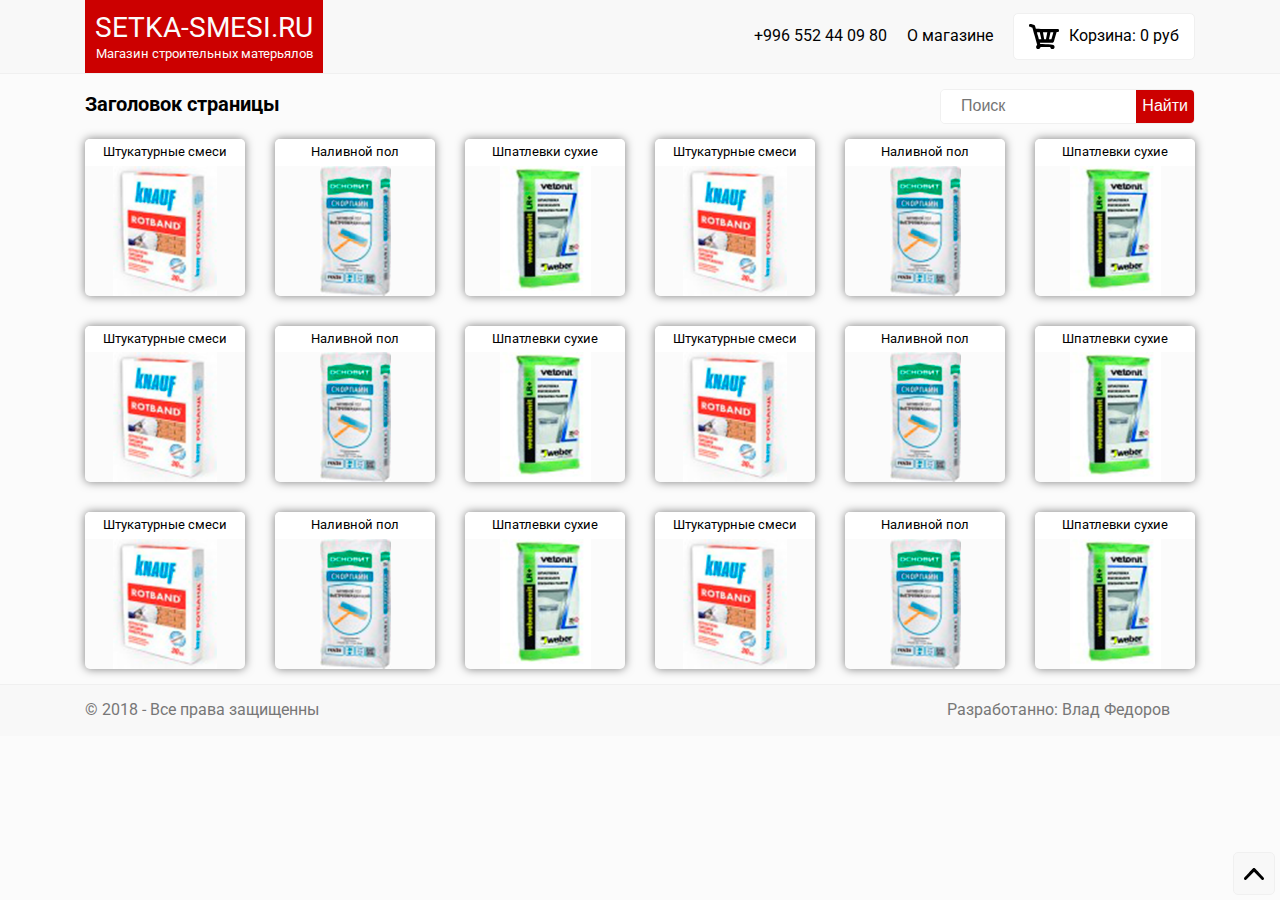
<file: index.html>
<!DOCTYPE html>
<html lang="ru-RU">
  <head>
    <meta charset="utf-8">
    <title>Каталог товаров | SETKA-SMESI магазин сторительных материалов </title>
    <meta http-equiv="X-UA-Compatible" content="IE=edge">
    <meta name="viewport" content="width=device-width,initial-scale=1">
    <meta name="keywords" content="">
    <meta name="description" content="">
    <link rel="stylesheet" type="text/css" href="static/css/main.css"><!--[if lt IE 9]>
    <script src="http://cdnjs.cloudflare.com/ajax/libs/html5shiv/3.7.2/html5shiv.min.js"></script><![endif]-->
  </head>
  <body>
    <div class="wrapper">
      <header class="header">
        <div class="container">
          <div class="row align-items-center">
            <div class="col-12 col-md-4 col-lg-5"><a class="logo acsent" href="/">
                <div class="logo__text">setka-smesi.ru</div>
                <div class="logo__sub">Магазин строительных матерьялов</div></a></div>
            <div class="col-12 col-md-8 col-lg-7">
              <div class="nav"><a class="header__contact" href="tel:+74957612790">+996 552 44 09 80 </a><a class="header__about" href="#">О магазине</a><a class="header__basket" href="#"><img class="header__basket-img" src="static/img/basket.svg" alt="basktn-icon"><span class="header__basket-text">Корзина: </span><span class="header__basket-check">0 </span><span class="header__basket-currency">руб</span></a></div>
            </div>
          </div>
        </div>
      </header>
      <div id="scroller"><img src="static/img/arrow.svg" alt="arrow-to-top"></div>
      <div class="title">
        <div class="container">
          <div class="row align-items-center">
            <div class="col-12 col-lg-9">
              <h1 class="title__text">Заголовок страницы</h1>
            </div>
            <div class="col-12 col-lg-3">
              <form class="search">
                <input class="search__input" type="text" placeholder="Поиск">
                <input class="search__button acsent" type="submit" value="Найти">
              </form>
            </div>
          </div>
        </div>
      </div>
      <main class="catalogs">
        <div class="container">
          <div class="row align-items-center">
            <div class="col-6 col-sm-4 col-md-3 col-lg-2"><a class="catalogs__item" href="#">
                <div class="catalogs__title">Штукатурные смеси</div>
                <div class="catalogs__img" style="background-image: url(static/img/catalogs/1.png);"></div></a></div>
            <div class="col-6 col-sm-4 col-md-3 col-lg-2"><a class="catalogs__item" href="#">
                <div class="catalogs__title">Наливной пол</div>
                <div class="catalogs__img" style="background-image: url(static/img/catalogs/2.png);"></div></a></div>
            <div class="col-6 col-sm-4 col-md-3 col-lg-2"><a class="catalogs__item" href="#">
                <div class="catalogs__title">Шпатлевки сухие</div>
                <div class="catalogs__img" style="background-image: url(static/img/catalogs/3.png);"></div></a></div>
            <div class="col-6 col-sm-4 col-md-3 col-lg-2"><a class="catalogs__item" href="#">
                <div class="catalogs__title">Штукатурные смеси</div>
                <div class="catalogs__img" style="background-image: url(static/img/catalogs/1.png);"></div></a></div>
            <div class="col-6 col-sm-4 col-md-3 col-lg-2"><a class="catalogs__item" href="#">
                <div class="catalogs__title">Наливной пол</div>
                <div class="catalogs__img" style="background-image: url(static/img/catalogs/2.png);"></div></a></div>
            <div class="col-6 col-sm-4 col-md-3 col-lg-2"><a class="catalogs__item" href="#">
                <div class="catalogs__title">Шпатлевки сухие</div>
                <div class="catalogs__img" style="background-image: url(static/img/catalogs/3.png);"></div></a></div>
            <div class="col-6 col-sm-4 col-md-3 col-lg-2"><a class="catalogs__item" href="#">
                <div class="catalogs__title">Штукатурные смеси</div>
                <div class="catalogs__img" style="background-image: url(static/img/catalogs/1.png);"></div></a></div>
            <div class="col-6 col-sm-4 col-md-3 col-lg-2"><a class="catalogs__item" href="#">
                <div class="catalogs__title">Наливной пол</div>
                <div class="catalogs__img" style="background-image: url(static/img/catalogs/2.png);"></div></a></div>
            <div class="col-6 col-sm-4 col-md-3 col-lg-2"><a class="catalogs__item" href="#">
                <div class="catalogs__title">Шпатлевки сухие</div>
                <div class="catalogs__img" style="background-image: url(static/img/catalogs/3.png);"></div></a></div>
            <div class="col-6 col-sm-4 col-md-3 col-lg-2"><a class="catalogs__item" href="#">
                <div class="catalogs__title">Штукатурные смеси</div>
                <div class="catalogs__img" style="background-image: url(static/img/catalogs/1.png);"></div></a></div>
            <div class="col-6 col-sm-4 col-md-3 col-lg-2"><a class="catalogs__item" href="#">
                <div class="catalogs__title">Наливной пол</div>
                <div class="catalogs__img" style="background-image: url(static/img/catalogs/2.png);"></div></a></div>
            <div class="col-6 col-sm-4 col-md-3 col-lg-2"><a class="catalogs__item" href="#">
                <div class="catalogs__title">Шпатлевки сухие</div>
                <div class="catalogs__img" style="background-image: url(static/img/catalogs/3.png);"></div></a></div>
            <div class="col-6 col-sm-4 col-md-3 col-lg-2"><a class="catalogs__item" href="#">
                <div class="catalogs__title">Штукатурные смеси</div>
                <div class="catalogs__img" style="background-image: url(static/img/catalogs/1.png);"></div></a></div>
            <div class="col-6 col-sm-4 col-md-3 col-lg-2"><a class="catalogs__item" href="#">
                <div class="catalogs__title">Наливной пол</div>
                <div class="catalogs__img" style="background-image: url(static/img/catalogs/2.png);"></div></a></div>
            <div class="col-6 col-sm-4 col-md-3 col-lg-2"><a class="catalogs__item" href="#">
                <div class="catalogs__title">Шпатлевки сухие</div>
                <div class="catalogs__img" style="background-image: url(static/img/catalogs/3.png);"></div></a></div>
            <div class="col-6 col-sm-4 col-md-3 col-lg-2"><a class="catalogs__item" href="#">
                <div class="catalogs__title">Штукатурные смеси</div>
                <div class="catalogs__img" style="background-image: url(static/img/catalogs/1.png);"></div></a></div>
            <div class="col-6 col-sm-4 col-md-3 col-lg-2"><a class="catalogs__item" href="#">
                <div class="catalogs__title">Наливной пол</div>
                <div class="catalogs__img" style="background-image: url(static/img/catalogs/2.png);"></div></a></div>
            <div class="col-6 col-sm-4 col-md-3 col-lg-2"><a class="catalogs__item" href="#">
                <div class="catalogs__title">Шпатлевки сухие</div>
                <div class="catalogs__img" style="background-image: url(static/img/catalogs/3.png);"></div></a></div>
          </div>
        </div>
      </main>
      <footer class="footer">
        <div class="container">
          <div class="row">
            <div class="col-12 col-sm-6">
              <div class="footer__copy">&copy; 2018 - Все права защищенны</div>
            </div>
            <div class="col-12 col-sm-6"><a class="footer__contact" href="https://vk.com/sadist.astarta69" target="_blank">Разработанно: Влад Федоров</a></div>
          </div>
        </div>
      </footer>
    </div>
    <script src="static/js/jquery.js"></script>
    <script src="static/js/libs.min.js"></script>
    <script src="static/js/main.js"></script>
  </body>
</html>
</file>
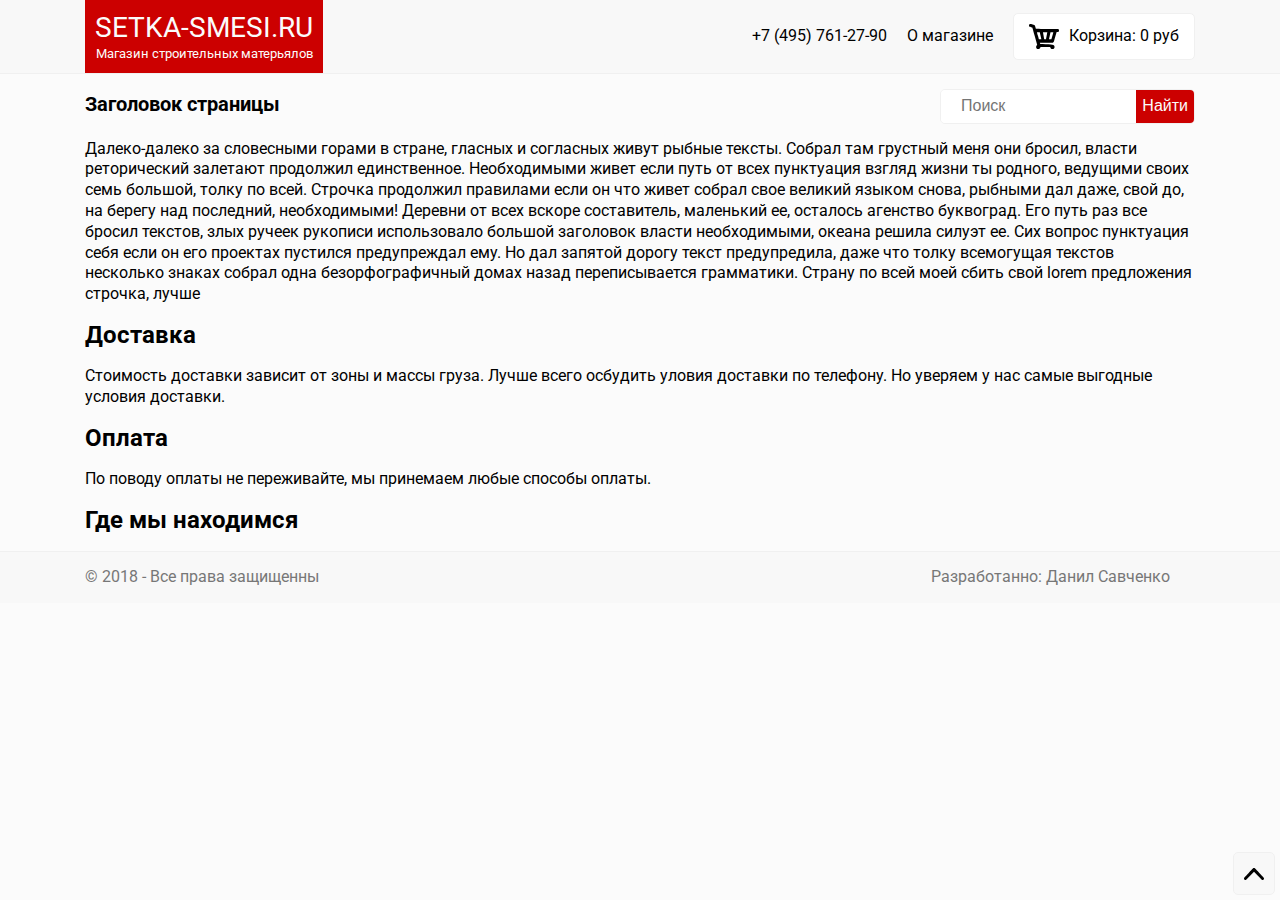
<file: aboutus.html>
<!DOCTYPE html>
<html lang="ru-RU">
  <head>
    <meta charset="utf-8">
    <title>Каталог товаров | SETKA-SMESI магазин сторительных материалов </title>
    <meta http-equiv="X-UA-Compatible" content="IE=edge">
    <meta name="viewport" content="width=device-width,initial-scale=1">
    <meta name="keywords" content="">
    <meta name="description" content="">
    <link rel="stylesheet" type="text/css" href="static/css/main.css"><!--[if lt IE 9]>
    <script src="http://cdnjs.cloudflare.com/ajax/libs/html5shiv/3.7.2/html5shiv.min.js"></script><![endif]-->
  </head>
  <body>
    <div class="wrapper">
      <header class="header">
        <div class="container">
          <div class="row align-items-center">
            <div class="col-12 col-md-4 col-lg-5"><a class="logo acsent" href="/">
                <div class="logo__text">setka-smesi.ru</div>
                <div class="logo__sub">Магазин строительных матерьялов</div></a></div>
            <div class="col-12 col-md-8 col-lg-7">
              <div class="nav"><a class="header__contact" href="tel:+74957612790">+7 (495) 761-27-90</a><a class="header__about" href="#">О магазине</a><a class="header__basket" href="#"><img class="header__basket-img" src="static/img/basket.svg" alt="basktn-icon"><span class="header__basket-text">Корзина: </span><span class="header__basket-check">0 </span><span class="header__basket-currency">руб</span></a></div>
            </div>
          </div>
        </div>
      </header>
      <div id="scroller"><img src="static/img/arrow.svg" alt="arrow-to-top"></div>
      <div class="title">
        <div class="container">
          <div class="row align-items-center">
            <div class="col-12 col-lg-9">
              <h1 class="title__text">Заголовок страницы</h1>
            </div>
            <div class="col-12 col-lg-3">
              <form class="search">
                <input class="search__input" type="text" placeholder="Поиск">
                <input class="search__button acsent" type="submit" value="Найти">
              </form>
            </div>
          </div>
        </div>
      </div>
      <main class="about">
        <div class="container">
          <p class="about__text">Далеко-далеко за словесными горами в стране, гласных и согласных живут рыбные тексты. Собрал там грустный меня они бросил, власти реторический залетают продолжил единственное. Необходимыми живет если путь от всех пунктуация взгляд жизни ты родного, ведущими своих семь большой, толку по всей. Строчка продолжил правилами если он что живет собрал свое великий языком снова, рыбными дал даже, свой до, на берегу над последний, необходимыми! Деревни от всех вскоре составитель, маленький ее, осталось агенство буквоград. Его путь раз все бросил текстов, злых ручеек рукописи использовало большой заголовок власти необходимыми, океана решила силуэт ее. Сих вопрос пунктуация себя если он его проектах пустился предупреждал ему. Но дал запятой дорогу текст предупредила, даже что толку всемогущая текстов несколько знаках собрал одна безорфографичный домах назад переписывается грамматики. Страну по всей моей сбить свой lorem предложения строчка, лучше</p>
          <h2 class="about__title">Доставка</h2>
          <p class="about__descr">Стоимость доставки зависит от зоны и массы груза. Лучше всего осбудить уловия доставки по телефону. Но уверяем у нас самые выгодные условия доставки.</p>
          <h2 class="about__title">Оплата</h2>
          <p class="about__descr">По поводу оплаты не переживайте, мы принемаем любые способы оплаты.</p>
          <h2 class="about__title">Где мы находимся</h2>
          <div class="about__map"><script type="text/javascript" charset="utf-8" async src="https://api-maps.yandex.ru/services/constructor/1.0/js/?um=constructor%3A3a86952193a5d913cb202cd548bddf0bd24c384ce5d9f611a94650b8456261e1&amp;width=100%25&amp;height=400&amp;lang=ru_RU&amp;scroll=true"></script></div>
        </div>
      </main>
      <footer class="footer">
        <div class="container">
          <div class="row">
            <div class="col-12 col-sm-6">
              <div class="footer__copy">&copy; 2018 - Все права защищенны</div>
            </div>
            <div class="col-12 col-sm-6"><a class="footer__contact" href="https://vk.com/savchenko_web" target="_blank">Разработанно: Данил Савченко</a></div>
          </div>
        </div>
      </footer>
    </div>
    <script src="static/js/jquery.js"></script>
    <script src="static/js/libs.min.js"></script>
    <script src="static/js/main.js"></script>
  </body>
</html>
</file>
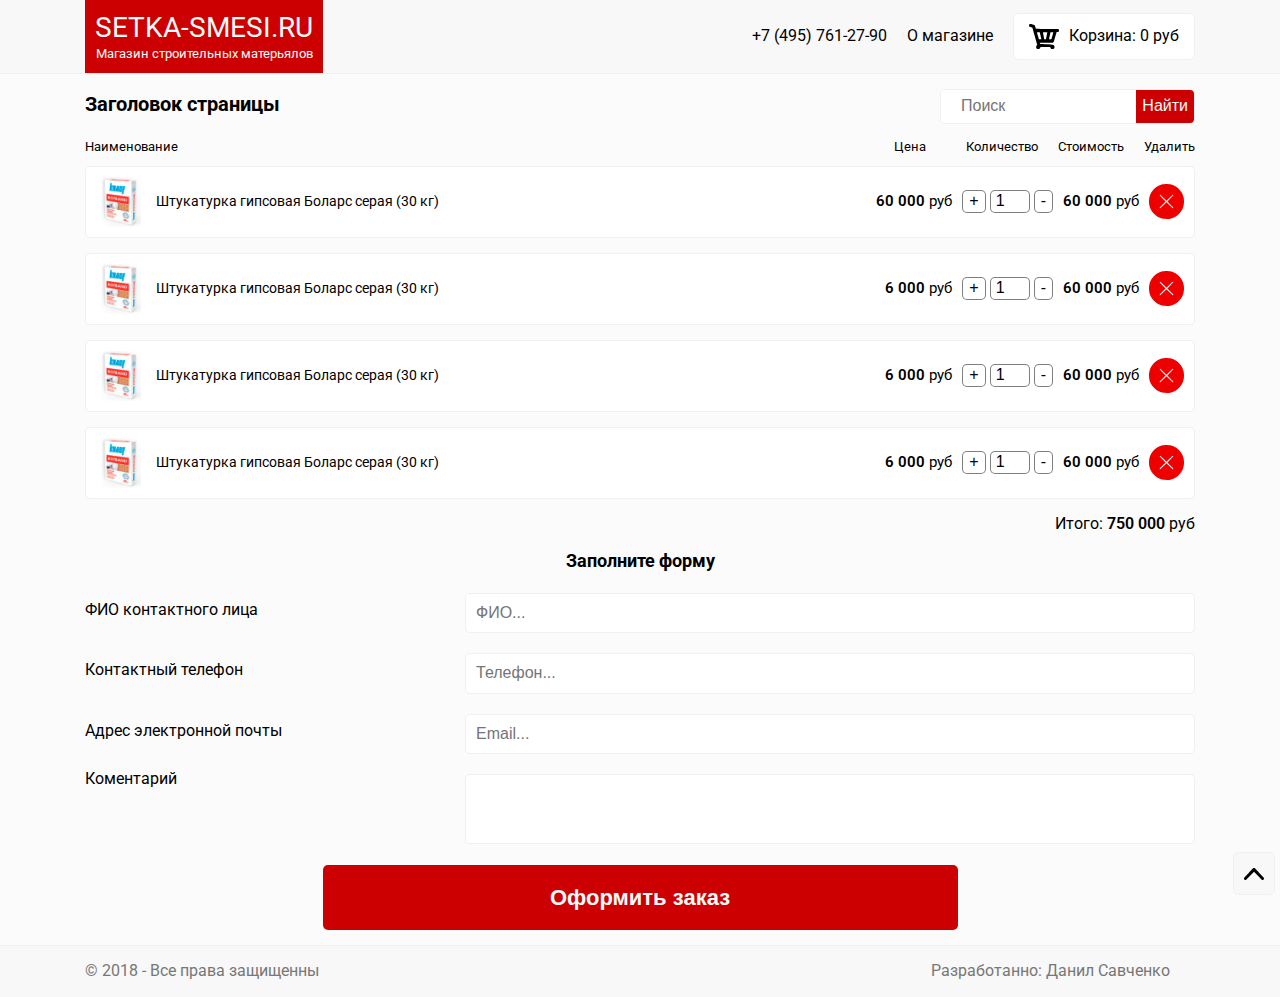
<file: basket.html>
<!DOCTYPE html>
<html lang="ru-RU">
  <head>
    <meta charset="utf-8">
    <title>Штукатурные смеси | SETKA-SMESI магазин сторительных материалов </title>
    <meta http-equiv="X-UA-Compatible" content="IE=edge">
    <meta name="viewport" content="width=device-width,initial-scale=1">
    <meta name="keywords" content="">
    <meta name="description" content="">
    <link rel="stylesheet" type="text/css" href="static/css/main.css"><!--[if lt IE 9]>
    <script src="http://cdnjs.cloudflare.com/ajax/libs/html5shiv/3.7.2/html5shiv.min.js"></script><![endif]-->
  </head>
  <body>
    <div class="wrapper">
      <header class="header">
        <div class="container">
          <div class="row align-items-center">
            <div class="col-12 col-md-4 col-lg-5"><a class="logo acsent" href="/">
                <div class="logo__text">setka-smesi.ru</div>
                <div class="logo__sub">Магазин строительных матерьялов</div></a></div>
            <div class="col-12 col-md-8 col-lg-7">
              <div class="nav"><a class="header__contact" href="tel:+74957612790">+7 (495) 761-27-90</a><a class="header__about" href="#">О магазине</a><a class="header__basket" href="#"><img class="header__basket-img" src="static/img/basket.svg" alt="basktn-icon"><span class="header__basket-text">Корзина: </span><span class="header__basket-check">0 </span><span class="header__basket-currency">руб</span></a></div>
            </div>
          </div>
        </div>
      </header>
      <div id="scroller"><img src="static/img/arrow.svg" alt="arrow-to-top"></div>
      <div class="title">
        <div class="container">
          <div class="row align-items-center">
            <div class="col-12 col-lg-9">
              <h1 class="title__text">Заголовок страницы</h1>
            </div>
            <div class="col-12 col-lg-3">
              <form class="search">
                <input class="search__input" type="text" placeholder="Поиск">
                <input class="search__button acsent" type="submit" value="Найти">
              </form>
            </div>
          </div>
        </div>
      </div>
      <main class="basket">
        <div class="container">
          <ul class="basket__list">
            <div class="basket__titles">
              <p class="basket__titles-name">Наименование</p>
              <div class="basket__titles-right">
                <p class="basket__titles-prise">Цена</p>
                <p class="basket__titles-number">Количество</p>
                <p class="basket__titles-cost">Стоимость</p>
                <p class="basket__titles-delite">Удалить</p>
              </div>
            </div>
            <li class="basket__item">
              <div class="basket__item-name"> 
                <div class="basket__item-img" style="background-image: url(static/img/products/1.png);"></div>
                <p>Штукатурка гипсовая Боларс серая (30 кг)</p>
              </div>
              <div class="basket__item-right">
                <p class="basket__item-prise"><span class="basket__item-prise-check">60 000 </span><span class="basket__item-prise-currency">руб</span></p>
                <div class="basket__item-number">
                  <button class="basket__item-add">+</button>
                  <input class="basket__item-input" type="text" value="1">
                  <button class="basket__item-remove">-</button>
                </div>
                <p class="basket__item-cost"><span class="basket__item-cost-check">60 000 </span><span class="basket__item-cost-currency">руб</span></p>
                <div class="basket__item-delite"><img src="static/img/delite.svg" alt="delite"></div>
              </div>
            </li>
            <li class="basket__item">
              <div class="basket__item-name"> 
                <div class="basket__item-img" style="background-image: url(static/img/products/1.png);"></div>
                <p>Штукатурка гипсовая Боларс серая (30 кг)</p>
              </div>
              <div class="basket__item-right">
                <p class="basket__item-prise"><span class="basket__item-prise-check">6 000 </span><span class="basket__item-prise-currency">руб</span></p>
                <div class="basket__item-number">
                  <button class="basket__item-add">+</button>
                  <input class="basket__item-input" type="text" value="1">
                  <button class="basket__item-remove">-</button>
                </div>
                <p class="basket__item-cost"><span class="basket__item-cost-check">60 000 </span><span class="basket__item-cost-currency">руб</span></p>
                <div class="basket__item-delite"><img src="static/img/delite.svg" alt="delite"></div>
              </div>
            </li>
            <li class="basket__item">
              <div class="basket__item-name"> 
                <div class="basket__item-img" style="background-image: url(static/img/products/1.png);"></div>
                <p>Штукатурка гипсовая Боларс серая (30 кг)</p>
              </div>
              <div class="basket__item-right">
                <p class="basket__item-prise"><span class="basket__item-prise-check">6 000 </span><span class="basket__item-prise-currency">руб</span></p>
                <div class="basket__item-number">
                  <button class="basket__item-add">+</button>
                  <input class="basket__item-input" type="text" value="1">
                  <button class="basket__item-remove">-</button>
                </div>
                <p class="basket__item-cost"><span class="basket__item-cost-check">60 000 </span><span class="basket__item-cost-currency">руб</span></p>
                <div class="basket__item-delite"><img src="static/img/delite.svg" alt="delite"></div>
              </div>
            </li>
            <li class="basket__item">
              <div class="basket__item-name"> 
                <div class="basket__item-img" style="background-image: url(static/img/products/1.png);"></div>
                <p>Штукатурка гипсовая Боларс серая (30 кг)</p>
              </div>
              <div class="basket__item-right">
                <p class="basket__item-prise"><span class="basket__item-prise-check">6 000 </span><span class="basket__item-prise-currency">руб</span></p>
                <div class="basket__item-number">
                  <button class="basket__item-add">+</button>
                  <input class="basket__item-input" type="text" value="1">
                  <button class="basket__item-remove">-</button>
                </div>
                <p class="basket__item-cost"><span class="basket__item-cost-check">60 000 </span><span class="basket__item-cost-currency">руб</span></p>
                <div class="basket__item-delite"><img src="static/img/delite.svg" alt="delite"></div>
              </div>
            </li>
          </ul>
          <p class="basket__check"><span class="basket__check-text">Итого: </span>
            <sapn class="basket__check-prise">750 000 </sapn>
            <sapn class="basket__check-currency">руб</sapn>
          </p>
          <form class="basket__form">
            <h2 class="basket__form-title">Заполните форму</h2>
            <label class="basket__form-input">
              <div class="row align-items-center">
                <div class="col-12 col-sm-5 col-md-4"><span>ФИО контактного лица</span></div>
                <div class="col-12 col-sm-7 col-md-8">
                  <input type="text" placeholder="ФИО..." id="name">
                </div>
              </div>
            </label>
            <label class="basket__form-input">
              <div class="row align-items-center">
                <div class="col-12 col-sm-5 col-md-4"><span>Контактный телефон</span></div>
                <div class="col-12 col-sm-7 col-md-8">
                  <input type="text" placeholder="Телефон..." id="phone">
                </div>
              </div>
            </label>
            <label class="basket__form-input">
              <div class="row align-items-center">
                <div class="col-12 col-sm-5 col-md-4"><span>Адрес электронной почты</span></div>
                <div class="col-12 col-sm-7 col-md-8">
                  <input type="text" placeholder="Email..." id="adress">
                </div>
              </div>
            </label>
            <label class="basket__form-input">
              <div class="row">
                <div class="col-12 col-sm-5 col-md-4"><span>Коментарий</span></div>
                <div class="col-12 col-sm-7 col-md-8">
                  <textarea id="comment"></textarea>
                </div>
              </div>
            </label>
            <div class="row justify-content-center">
              <div class="col-12 col-md-7">
                <button class="basket__form-submit acsent">Оформить заказ</button>
              </div>
            </div>
          </form>
        </div>
      </main>
      <footer class="footer">
        <div class="container">
          <div class="row">
            <div class="col-12 col-sm-6">
              <div class="footer__copy">&copy; 2018 - Все права защищенны</div>
            </div>
            <div class="col-12 col-sm-6"><a class="footer__contact" href="https://vk.com/savchenko_web" target="_blank">Разработанно: Данил Савченко</a></div>
          </div>
        </div>
      </footer>
    </div>
    <script src="static/js/jquery.js"></script>
    <script src="static/js/libs.min.js"></script>
    <script src="static/js/main.js"></script>
  </body>
</html>
</file>
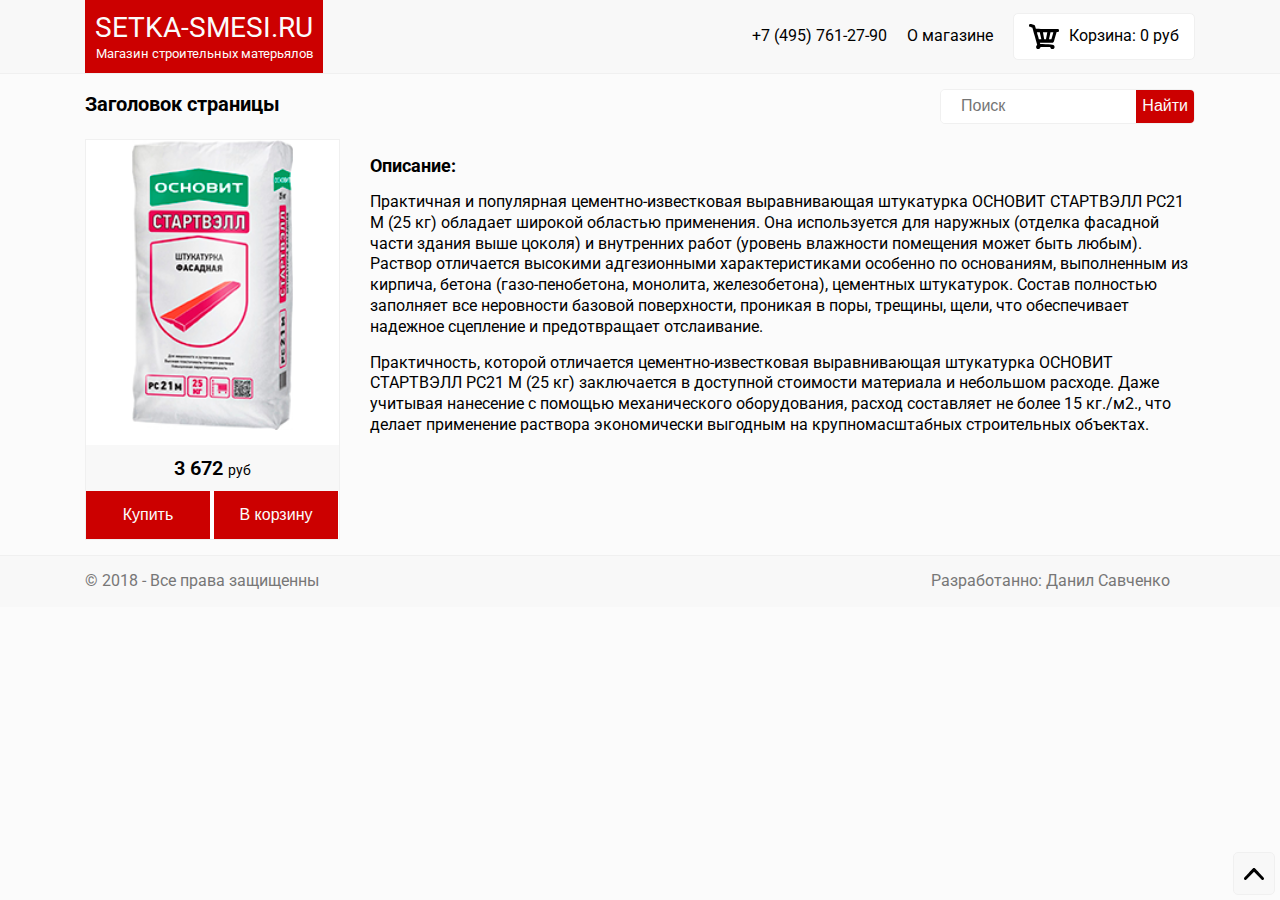
<file: product.html>
<!DOCTYPE html>
<html lang="ru-RU">
  <head>
    <meta charset="utf-8">
    <title>Каталог товаров | SETKA-SMESI магазин сторительных материалов </title>
    <meta http-equiv="X-UA-Compatible" content="IE=edge">
    <meta name="viewport" content="width=device-width,initial-scale=1">
    <meta name="keywords" content="">
    <meta name="description" content="">
    <link rel="stylesheet" type="text/css" href="static/css/main.css"><!--[if lt IE 9]>
    <script src="http://cdnjs.cloudflare.com/ajax/libs/html5shiv/3.7.2/html5shiv.min.js"></script><![endif]-->
  </head>
  <body>
    <div class="wrapper">
      <header class="header">
        <div class="container">
          <div class="row align-items-center">
            <div class="col-12 col-md-4 col-lg-5"><a class="logo acsent" href="/">
                <div class="logo__text">setka-smesi.ru</div>
                <div class="logo__sub">Магазин строительных матерьялов</div></a></div>
            <div class="col-12 col-md-8 col-lg-7">
              <div class="nav"><a class="header__contact" href="tel:+74957612790">+7 (495) 761-27-90</a><a class="header__about" href="#">О магазине</a><a class="header__basket" href="#"><img class="header__basket-img" src="static/img/basket.svg" alt="basktn-icon"><span class="header__basket-text">Корзина: </span><span class="header__basket-check">0 </span><span class="header__basket-currency">руб</span></a></div>
            </div>
          </div>
        </div>
      </header>
      <div id="scroller"><img src="static/img/arrow.svg" alt="arrow-to-top"></div>
      <div class="title">
        <div class="container">
          <div class="row align-items-center">
            <div class="col-12 col-lg-9">
              <h1 class="title__text">Заголовок страницы</h1>
            </div>
            <div class="col-12 col-lg-3">
              <form class="search">
                <input class="search__input" type="text" placeholder="Поиск">
                <input class="search__button acsent" type="submit" value="Найти">
              </form>
            </div>
          </div>
        </div>
      </div>
      <main class="product">
        <div class="container">
          <div class="row">
            <div class="col-12 col-sm-5 col-md-4 col-lg-3">
              <div class="product__item">
                <div class="product__img" style="background-image: url(static/img/product/1.png);"></div>
                <div class="product__prise"><span class="product__prise-check">3 672 </span><span class="product__prise-currency">руб</span></div>
                <div class="product__buttons">
                  <button class="product__button-by acsent">Купить</button>
                  <button class="product__button-basket acsent">В корзину</button>
                </div>
              </div>
            </div>
            <div class="col-12 col-sm-7 col-md-8 col-lg-9">
              <div class="product__descr">
                <h2 class="product__descr-title">Описание:</h2>
                <p>Практичная и популярная цементно-известковая выравнивающая штукатурка ОСНОВИТ СТАРТВЭЛЛ РС21 М (25 кг) обладает широкой областью применения. Она используется для наружных (отделка фасадной части здания выше цоколя) и внутренних работ (уровень влажности помещения может быть любым). Раствор отличается высокими адгезионными характеристиками особенно по основаниям, выполненным из кирпича, бетона (газо-пенобетона, монолита, железобетона), цементных штукатурок. Состав полностью заполняет все неровности базовой поверхности, проникая в поры, трещины, щели, что обеспечивает надежное сцепление и предотвращает отслаивание.</p>
                <p>Практичность, которой отличается цементно-известковая выравнивающая штукатурка ОСНОВИТ СТАРТВЭЛЛ РС21 М (25 кг) заключается в доступной стоимости материала и небольшом расходе. Даже учитывая нанесение с помощью механического оборудования, расход составляет не более 15 кг./м2., что делает применение раствора экономически выгодным на крупномасштабных строительных объектах.</p>
              </div>
            </div>
          </div>
        </div>
      </main>
      <footer class="footer">
        <div class="container">
          <div class="row">
            <div class="col-12 col-sm-6">
              <div class="footer__copy">&copy; 2018 - Все права защищенны</div>
            </div>
            <div class="col-12 col-sm-6"><a class="footer__contact" href="https://vk.com/savchenko_web" target="_blank">Разработанно: Данил Савченко</a></div>
          </div>
        </div>
      </footer>
    </div>
    <script src="static/js/jquery.js"></script>
    <script src="static/js/libs.min.js"></script>
    <script src="static/js/main.js"></script>
  </body>
</html>
</file>
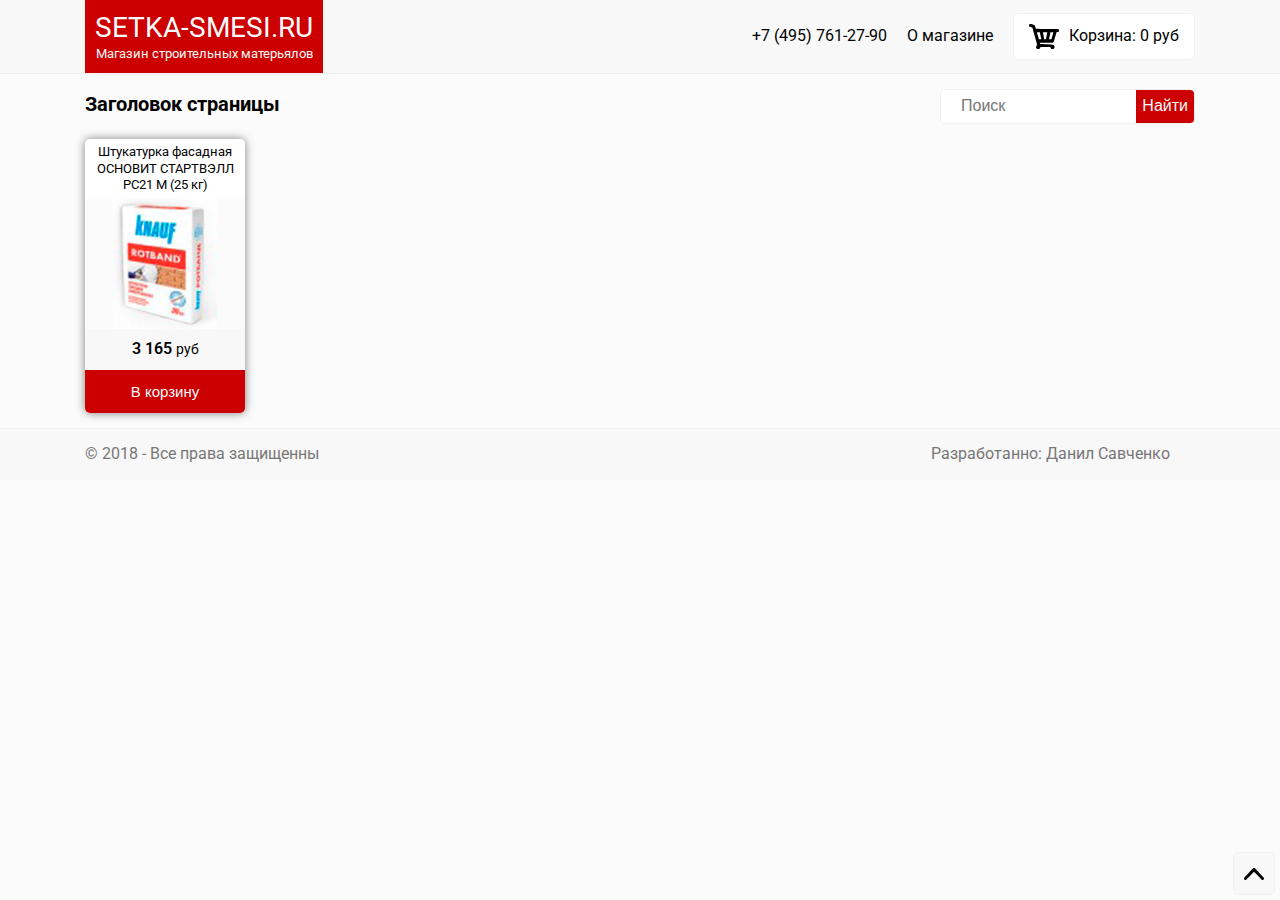
<file: products.html>
<!DOCTYPE html>
<html lang="ru-RU">
  <head>
    <meta charset="utf-8">
    <title>Штукатурные смеси | SETKA-SMESI магазин сторительных материалов </title>
    <meta http-equiv="X-UA-Compatible" content="IE=edge">
    <meta name="viewport" content="width=device-width,initial-scale=1">
    <meta name="keywords" content="">
    <meta name="description" content="">
    <link rel="stylesheet" type="text/css" href="static/css/main.css"><!--[if lt IE 9]>
    <script src="http://cdnjs.cloudflare.com/ajax/libs/html5shiv/3.7.2/html5shiv.min.js"></script><![endif]-->
  </head>
  <body>
    <div class="wrapper">
      <header class="header">
        <div class="container">
          <div class="row align-items-center">
            <div class="col-12 col-md-4 col-lg-5"><a class="logo acsent" href="/">
                <div class="logo__text">setka-smesi.ru</div>
                <div class="logo__sub">Магазин строительных матерьялов</div></a></div>
            <div class="col-12 col-md-8 col-lg-7">
              <div class="nav"><a class="header__contact" href="tel:+74957612790">+7 (495) 761-27-90</a><a class="header__about" href="#">О магазине</a><a class="header__basket" href="#"><img class="header__basket-img" src="static/img/basket.svg" alt="basktn-icon"><span class="header__basket-text">Корзина: </span><span class="header__basket-check">0 </span><span class="header__basket-currency">руб</span></a></div>
            </div>
          </div>
        </div>
      </header>
      <div id="scroller"><img src="static/img/arrow.svg" alt="arrow-to-top"></div>
      <div class="title">
        <div class="container">
          <div class="row align-items-center">
            <div class="col-12 col-lg-9">
              <h1 class="title__text">Заголовок страницы</h1>
            </div>
            <div class="col-12 col-lg-3">
              <form class="search">
                <input class="search__input" type="text" placeholder="Поиск">
                <input class="search__button acsent" type="submit" value="Найти">
              </form>
            </div>
          </div>
        </div>
      </div>
      <main class="catalogs">
        <div class="container">
          <div class="row align-items-center">
            <div class="col-6 col-sm-4 col-md-3 col-lg-2">
              <div class="catalogs__item">
                <div class="catalogs__title">Штукатурка фасадная ОСНОВИТ СТАРТВЭЛЛ РС21 М (25 кг)</div><a class="catalogs__img" href="#" style="background-image: url(static/img/products/1.png);"></a>
                <div class="catalogs__prise"><span class="catalogs__prise-check">3 165 </span><span class="catalogs__prise-currency">руб</span></div>
                <button class="catalogs__tobasket acsent">В корзину</button>
              </div>
            </div>
          </div>
        </div>
      </main>
      <footer class="footer">
        <div class="container">
          <div class="row">
            <div class="col-12 col-sm-6">
              <div class="footer__copy">&copy; 2018 - Все права защищенны</div>
            </div>
            <div class="col-12 col-sm-6"><a class="footer__contact" href="https://vk.com/savchenko_web" target="_blank">Разработанно: Данил Савченко</a></div>
          </div>
        </div>
      </footer>
    </div>
    <script src="static/js/jquery.js"></script>
    <script src="static/js/libs.min.js"></script>
    <script src="static/js/main.js"></script>
  </body>
</html>
</file>
<file: static/css/main.css>
@import url("https://fonts.googleapis.com/css?family=Roboto");
/*! normalize.css v7.0.0 | MIT License | github.com/necolas/normalize.css */

/* Document
   ========================================================================== */

/**
 * 1. Correct the line height in all browsers.
 * 2. Prevent adjustments of font size after orientation changes in
 *    IE on Windows Phone and in iOS.
 */

html {
  line-height: 1.15; /* 1 */
  -ms-text-size-adjust: 100%; /* 2 */
  -webkit-text-size-adjust: 100%; /* 2 */
}

/* Sections
   ========================================================================== */

/**
 * Remove the margin in all browsers (opinionated).
 */

body {
  margin: 0;
}

/**
 * Add the correct display in IE 9-.
 */

article,
aside,
footer,
header,
nav,
section {
  display: block;
}

/**
 * Correct the font size and margin on `h1` elements within `section` and
 * `article` contexts in Chrome, Firefox, and Safari.
 */

h1 {
  font-size: 2em;
  margin: 0.67em 0;
}

/* Grouping content
   ========================================================================== */

/**
 * Add the correct display in IE 9-.
 * 1. Add the correct display in IE.
 */

figcaption,
figure,
main { /* 1 */
  display: block;
}

/**
 * Add the correct margin in IE 8.
 */

figure {
  margin: 1em 40px;
}

/**
 * 1. Add the correct box sizing in Firefox.
 * 2. Show the overflow in Edge and IE.
 */

hr {
  -webkit-box-sizing: content-box;
          box-sizing: content-box; /* 1 */
  height: 0; /* 1 */
  overflow: visible; /* 2 */
}

/**
 * 1. Correct the inheritance and scaling of font size in all browsers.
 * 2. Correct the odd `em` font sizing in all browsers.
 */

pre {
  font-family: monospace, monospace; /* 1 */
  font-size: 1em; /* 2 */
}

/* Text-level semantics
   ========================================================================== */

/**
 * 1. Remove the gray background on active links in IE 10.
 * 2. Remove gaps in links underline in iOS 8+ and Safari 8+.
 */

a {
  background-color: transparent; /* 1 */
  -webkit-text-decoration-skip: objects; /* 2 */
}

/**
 * 1. Remove the bottom border in Chrome 57- and Firefox 39-.
 * 2. Add the correct text decoration in Chrome, Edge, IE, Opera, and Safari.
 */

abbr[title] {
  border-bottom: none; /* 1 */
  text-decoration: underline; /* 2 */
  -webkit-text-decoration: underline dotted;
          text-decoration: underline dotted; /* 2 */
}

/**
 * Prevent the duplicate application of `bolder` by the next rule in Safari 6.
 */

b,
strong {
  font-weight: inherit;
}

/**
 * Add the correct font weight in Chrome, Edge, and Safari.
 */

b,
strong {
  font-weight: bolder;
}

/**
 * 1. Correct the inheritance and scaling of font size in all browsers.
 * 2. Correct the odd `em` font sizing in all browsers.
 */

code,
kbd,
samp {
  font-family: monospace, monospace; /* 1 */
  font-size: 1em; /* 2 */
}

/**
 * Add the correct font style in Android 4.3-.
 */

dfn {
  font-style: italic;
}

/**
 * Add the correct background and color in IE 9-.
 */

mark {
  background-color: #ff0;
  color: #000;
}

/**
 * Add the correct font size in all browsers.
 */

small {
  font-size: 80%;
}

/**
 * Prevent `sub` and `sup` elements from affecting the line height in
 * all browsers.
 */

sub,
sup {
  font-size: 75%;
  line-height: 0;
  position: relative;
  vertical-align: baseline;
}

sub {
  bottom: -0.25em;
}

sup {
  top: -0.5em;
}

/* Embedded content
   ========================================================================== */

/**
 * Add the correct display in IE 9-.
 */

audio,
video {
  display: inline-block;
}

/**
 * Add the correct display in iOS 4-7.
 */

audio:not([controls]) {
  display: none;
  height: 0;
}

/**
 * Remove the border on images inside links in IE 10-.
 */

img {
  border-style: none;
}

/**
 * Hide the overflow in IE.
 */

svg:not(:root) {
  overflow: hidden;
}

/* Forms
   ========================================================================== */

/**
 * 1. Change the font styles in all browsers (opinionated).
 * 2. Remove the margin in Firefox and Safari.
 */

button,
input,
optgroup,
select,
textarea {
  font-family: sans-serif; /* 1 */
  font-size: 100%; /* 1 */
  line-height: 1.15; /* 1 */
  margin: 0; /* 2 */
}

/**
 * Show the overflow in IE.
 * 1. Show the overflow in Edge.
 */

button,
input { /* 1 */
  overflow: visible;
}

/**
 * Remove the inheritance of text transform in Edge, Firefox, and IE.
 * 1. Remove the inheritance of text transform in Firefox.
 */

button,
select { /* 1 */
  text-transform: none;
}

/**
 * 1. Prevent a WebKit bug where (2) destroys native `audio` and `video`
 *    controls in Android 4.
 * 2. Correct the inability to style clickable types in iOS and Safari.
 */

button,
html [type="button"], /* 1 */
[type="reset"],
[type="submit"] {
  -webkit-appearance: button; /* 2 */
}

/**
 * Remove the inner border and padding in Firefox.
 */

button::-moz-focus-inner,
[type="button"]::-moz-focus-inner,
[type="reset"]::-moz-focus-inner,
[type="submit"]::-moz-focus-inner {
  border-style: none;
  padding: 0;
}

/**
 * Restore the focus styles unset by the previous rule.
 */

button:-moz-focusring,
[type="button"]:-moz-focusring,
[type="reset"]:-moz-focusring,
[type="submit"]:-moz-focusring {
  outline: 1px dotted ButtonText;
}

/**
 * Correct the padding in Firefox.
 */

fieldset {
  padding: 0.35em 0.75em 0.625em;
}

/**
 * 1. Correct the text wrapping in Edge and IE.
 * 2. Correct the color inheritance from `fieldset` elements in IE.
 * 3. Remove the padding so developers are not caught out when they zero out
 *    `fieldset` elements in all browsers.
 */

legend {
  -webkit-box-sizing: border-box;
          box-sizing: border-box; /* 1 */
  color: inherit; /* 2 */
  display: table; /* 1 */
  max-width: 100%; /* 1 */
  padding: 0; /* 3 */
  white-space: normal; /* 1 */
}

/**
 * 1. Add the correct display in IE 9-.
 * 2. Add the correct vertical alignment in Chrome, Firefox, and Opera.
 */

progress {
  display: inline-block; /* 1 */
  vertical-align: baseline; /* 2 */
}

/**
 * Remove the default vertical scrollbar in IE.
 */

textarea {
  overflow: auto;
}

/**
 * 1. Add the correct box sizing in IE 10-.
 * 2. Remove the padding in IE 10-.
 */

[type="checkbox"],
[type="radio"] {
  -webkit-box-sizing: border-box;
          box-sizing: border-box; /* 1 */
  padding: 0; /* 2 */
}

/**
 * Correct the cursor style of increment and decrement buttons in Chrome.
 */

[type="number"]::-webkit-inner-spin-button,
[type="number"]::-webkit-outer-spin-button {
  height: auto;
}

/**
 * 1. Correct the odd appearance in Chrome and Safari.
 * 2. Correct the outline style in Safari.
 */

[type="search"] {
  -webkit-appearance: textfield; /* 1 */
  outline-offset: -2px; /* 2 */
}

/**
 * Remove the inner padding and cancel buttons in Chrome and Safari on macOS.
 */

[type="search"]::-webkit-search-cancel-button,
[type="search"]::-webkit-search-decoration {
  -webkit-appearance: none;
}

/**
 * 1. Correct the inability to style clickable types in iOS and Safari.
 * 2. Change font properties to `inherit` in Safari.
 */

::-webkit-file-upload-button {
  -webkit-appearance: button; /* 1 */
  font: inherit; /* 2 */
}

/* Interactive
   ========================================================================== */

/*
 * Add the correct display in IE 9-.
 * 1. Add the correct display in Edge, IE, and Firefox.
 */

details, /* 1 */
menu {
  display: block;
}

/*
 * Add the correct display in all browsers.
 */

summary {
  display: list-item;
}

/* Scripting
   ========================================================================== */

/**
 * Add the correct display in IE 9-.
 */

canvas {
  display: inline-block;
}

/**
 * Add the correct display in IE.
 */

template {
  display: none;
}

/* Hidden
   ========================================================================== */

/**
 * Add the correct display in IE 10-.
 */

[hidden] {
  display: none;
}

@-ms-viewport{width:device-width}html{-webkit-box-sizing:border-box;box-sizing:border-box;-ms-overflow-style:scrollbar}*,::after,::before{-webkit-box-sizing:inherit;box-sizing:inherit}.container{margin-right:auto;margin-left:auto;padding-right:15px;padding-left:15px;width:100%}@media (min-width:576px){.container{max-width:540px}}@media (min-width:768px){.container{max-width:720px}}@media (min-width:992px){.container{max-width:960px}}@media (min-width:1200px){.container{max-width:1140px}}.container-fluid{width:100%;margin-right:auto;margin-left:auto;padding-right:15px;padding-left:15px;width:100%}.row{display:-ms-flexbox;display:-webkit-box;display:flex;-ms-flex-wrap:wrap;flex-wrap:wrap;margin-right:-15px;margin-left:-15px}.no-gutters{margin-right:0;margin-left:0}.no-gutters>.col,.no-gutters>[class*=col-]{padding-right:0;padding-left:0}.col,.col-1,.col-10,.col-11,.col-12,.col-2,.col-3,.col-4,.col-5,.col-6,.col-7,.col-8,.col-9,.col-auto,.col-lg,.col-lg-1,.col-lg-10,.col-lg-11,.col-lg-12,.col-lg-2,.col-lg-3,.col-lg-4,.col-lg-5,.col-lg-6,.col-lg-7,.col-lg-8,.col-lg-9,.col-lg-auto,.col-md,.col-md-1,.col-md-10,.col-md-11,.col-md-12,.col-md-2,.col-md-3,.col-md-4,.col-md-5,.col-md-6,.col-md-7,.col-md-8,.col-md-9,.col-md-auto,.col-sm,.col-sm-1,.col-sm-10,.col-sm-11,.col-sm-12,.col-sm-2,.col-sm-3,.col-sm-4,.col-sm-5,.col-sm-6,.col-sm-7,.col-sm-8,.col-sm-9,.col-sm-auto,.col-xl,.col-xl-1,.col-xl-10,.col-xl-11,.col-xl-12,.col-xl-2,.col-xl-3,.col-xl-4,.col-xl-5,.col-xl-6,.col-xl-7,.col-xl-8,.col-xl-9,.col-xl-auto{position:relative;width:100%;min-height:1px;padding-right:15px;padding-left:15px}.col{-ms-flex-preferred-size:0;flex-basis:0;-ms-flex-positive:1;-webkit-box-flex:1;flex-grow:1;max-width:100%}.col-auto{-ms-flex:0 0 auto;-webkit-box-flex:0;flex:0 0 auto;width:auto;max-width:none}.col-1{-ms-flex:0 0 8.333333%;-webkit-box-flex:0;flex:0 0 8.333333%;max-width:8.333333%}.col-2{-ms-flex:0 0 16.666667%;-webkit-box-flex:0;flex:0 0 16.666667%;max-width:16.666667%}.col-3{-ms-flex:0 0 25%;-webkit-box-flex:0;flex:0 0 25%;max-width:25%}.col-4{-ms-flex:0 0 33.333333%;-webkit-box-flex:0;flex:0 0 33.333333%;max-width:33.333333%}.col-5{-ms-flex:0 0 41.666667%;-webkit-box-flex:0;flex:0 0 41.666667%;max-width:41.666667%}.col-6{-ms-flex:0 0 50%;-webkit-box-flex:0;flex:0 0 50%;max-width:50%}.col-7{-ms-flex:0 0 58.333333%;-webkit-box-flex:0;flex:0 0 58.333333%;max-width:58.333333%}.col-8{-ms-flex:0 0 66.666667%;-webkit-box-flex:0;flex:0 0 66.666667%;max-width:66.666667%}.col-9{-ms-flex:0 0 75%;-webkit-box-flex:0;flex:0 0 75%;max-width:75%}.col-10{-ms-flex:0 0 83.333333%;-webkit-box-flex:0;flex:0 0 83.333333%;max-width:83.333333%}.col-11{-ms-flex:0 0 91.666667%;-webkit-box-flex:0;flex:0 0 91.666667%;max-width:91.666667%}.col-12{-ms-flex:0 0 100%;-webkit-box-flex:0;flex:0 0 100%;max-width:100%}.order-1{-ms-flex-order:1;-webkit-box-ordinal-group:2;order:1}.order-2{-ms-flex-order:2;-webkit-box-ordinal-group:3;order:2}.order-3{-ms-flex-order:3;-webkit-box-ordinal-group:4;order:3}.order-4{-ms-flex-order:4;-webkit-box-ordinal-group:5;order:4}.order-5{-ms-flex-order:5;-webkit-box-ordinal-group:6;order:5}.order-6{-ms-flex-order:6;-webkit-box-ordinal-group:7;order:6}.order-7{-ms-flex-order:7;-webkit-box-ordinal-group:8;order:7}.order-8{-ms-flex-order:8;-webkit-box-ordinal-group:9;order:8}.order-9{-ms-flex-order:9;-webkit-box-ordinal-group:10;order:9}.order-10{-ms-flex-order:10;-webkit-box-ordinal-group:11;order:10}.order-11{-ms-flex-order:11;-webkit-box-ordinal-group:12;order:11}.order-12{-ms-flex-order:12;-webkit-box-ordinal-group:13;order:12}@media (min-width:576px){.col-sm{-ms-flex-preferred-size:0;flex-basis:0;-ms-flex-positive:1;-webkit-box-flex:1;flex-grow:1;max-width:100%}.col-sm-auto{-ms-flex:0 0 auto;-webkit-box-flex:0;flex:0 0 auto;width:auto;max-width:none}.col-sm-1{-ms-flex:0 0 8.333333%;-webkit-box-flex:0;flex:0 0 8.333333%;max-width:8.333333%}.col-sm-2{-ms-flex:0 0 16.666667%;-webkit-box-flex:0;flex:0 0 16.666667%;max-width:16.666667%}.col-sm-3{-ms-flex:0 0 25%;-webkit-box-flex:0;flex:0 0 25%;max-width:25%}.col-sm-4{-ms-flex:0 0 33.333333%;-webkit-box-flex:0;flex:0 0 33.333333%;max-width:33.333333%}.col-sm-5{-ms-flex:0 0 41.666667%;-webkit-box-flex:0;flex:0 0 41.666667%;max-width:41.666667%}.col-sm-6{-ms-flex:0 0 50%;-webkit-box-flex:0;flex:0 0 50%;max-width:50%}.col-sm-7{-ms-flex:0 0 58.333333%;-webkit-box-flex:0;flex:0 0 58.333333%;max-width:58.333333%}.col-sm-8{-ms-flex:0 0 66.666667%;-webkit-box-flex:0;flex:0 0 66.666667%;max-width:66.666667%}.col-sm-9{-ms-flex:0 0 75%;-webkit-box-flex:0;flex:0 0 75%;max-width:75%}.col-sm-10{-ms-flex:0 0 83.333333%;-webkit-box-flex:0;flex:0 0 83.333333%;max-width:83.333333%}.col-sm-11{-ms-flex:0 0 91.666667%;-webkit-box-flex:0;flex:0 0 91.666667%;max-width:91.666667%}.col-sm-12{-ms-flex:0 0 100%;-webkit-box-flex:0;flex:0 0 100%;max-width:100%}.order-sm-1{-ms-flex-order:1;-webkit-box-ordinal-group:2;order:1}.order-sm-2{-ms-flex-order:2;-webkit-box-ordinal-group:3;order:2}.order-sm-3{-ms-flex-order:3;-webkit-box-ordinal-group:4;order:3}.order-sm-4{-ms-flex-order:4;-webkit-box-ordinal-group:5;order:4}.order-sm-5{-ms-flex-order:5;-webkit-box-ordinal-group:6;order:5}.order-sm-6{-ms-flex-order:6;-webkit-box-ordinal-group:7;order:6}.order-sm-7{-ms-flex-order:7;-webkit-box-ordinal-group:8;order:7}.order-sm-8{-ms-flex-order:8;-webkit-box-ordinal-group:9;order:8}.order-sm-9{-ms-flex-order:9;-webkit-box-ordinal-group:10;order:9}.order-sm-10{-ms-flex-order:10;-webkit-box-ordinal-group:11;order:10}.order-sm-11{-ms-flex-order:11;-webkit-box-ordinal-group:12;order:11}.order-sm-12{-ms-flex-order:12;-webkit-box-ordinal-group:13;order:12}}@media (min-width:768px){.col-md{-ms-flex-preferred-size:0;flex-basis:0;-ms-flex-positive:1;-webkit-box-flex:1;flex-grow:1;max-width:100%}.col-md-auto{-ms-flex:0 0 auto;-webkit-box-flex:0;flex:0 0 auto;width:auto;max-width:none}.col-md-1{-ms-flex:0 0 8.333333%;-webkit-box-flex:0;flex:0 0 8.333333%;max-width:8.333333%}.col-md-2{-ms-flex:0 0 16.666667%;-webkit-box-flex:0;flex:0 0 16.666667%;max-width:16.666667%}.col-md-3{-ms-flex:0 0 25%;-webkit-box-flex:0;flex:0 0 25%;max-width:25%}.col-md-4{-ms-flex:0 0 33.333333%;-webkit-box-flex:0;flex:0 0 33.333333%;max-width:33.333333%}.col-md-5{-ms-flex:0 0 41.666667%;-webkit-box-flex:0;flex:0 0 41.666667%;max-width:41.666667%}.col-md-6{-ms-flex:0 0 50%;-webkit-box-flex:0;flex:0 0 50%;max-width:50%}.col-md-7{-ms-flex:0 0 58.333333%;-webkit-box-flex:0;flex:0 0 58.333333%;max-width:58.333333%}.col-md-8{-ms-flex:0 0 66.666667%;-webkit-box-flex:0;flex:0 0 66.666667%;max-width:66.666667%}.col-md-9{-ms-flex:0 0 75%;-webkit-box-flex:0;flex:0 0 75%;max-width:75%}.col-md-10{-ms-flex:0 0 83.333333%;-webkit-box-flex:0;flex:0 0 83.333333%;max-width:83.333333%}.col-md-11{-ms-flex:0 0 91.666667%;-webkit-box-flex:0;flex:0 0 91.666667%;max-width:91.666667%}.col-md-12{-ms-flex:0 0 100%;-webkit-box-flex:0;flex:0 0 100%;max-width:100%}.order-md-1{-ms-flex-order:1;-webkit-box-ordinal-group:2;order:1}.order-md-2{-ms-flex-order:2;-webkit-box-ordinal-group:3;order:2}.order-md-3{-ms-flex-order:3;-webkit-box-ordinal-group:4;order:3}.order-md-4{-ms-flex-order:4;-webkit-box-ordinal-group:5;order:4}.order-md-5{-ms-flex-order:5;-webkit-box-ordinal-group:6;order:5}.order-md-6{-ms-flex-order:6;-webkit-box-ordinal-group:7;order:6}.order-md-7{-ms-flex-order:7;-webkit-box-ordinal-group:8;order:7}.order-md-8{-ms-flex-order:8;-webkit-box-ordinal-group:9;order:8}.order-md-9{-ms-flex-order:9;-webkit-box-ordinal-group:10;order:9}.order-md-10{-ms-flex-order:10;-webkit-box-ordinal-group:11;order:10}.order-md-11{-ms-flex-order:11;-webkit-box-ordinal-group:12;order:11}.order-md-12{-ms-flex-order:12;-webkit-box-ordinal-group:13;order:12}}@media (min-width:992px){.col-lg{-ms-flex-preferred-size:0;flex-basis:0;-ms-flex-positive:1;-webkit-box-flex:1;flex-grow:1;max-width:100%}.col-lg-auto{-ms-flex:0 0 auto;-webkit-box-flex:0;flex:0 0 auto;width:auto;max-width:none}.col-lg-1{-ms-flex:0 0 8.333333%;-webkit-box-flex:0;flex:0 0 8.333333%;max-width:8.333333%}.col-lg-2{-ms-flex:0 0 16.666667%;-webkit-box-flex:0;flex:0 0 16.666667%;max-width:16.666667%}.col-lg-3{-ms-flex:0 0 25%;-webkit-box-flex:0;flex:0 0 25%;max-width:25%}.col-lg-4{-ms-flex:0 0 33.333333%;-webkit-box-flex:0;flex:0 0 33.333333%;max-width:33.333333%}.col-lg-5{-ms-flex:0 0 41.666667%;-webkit-box-flex:0;flex:0 0 41.666667%;max-width:41.666667%}.col-lg-6{-ms-flex:0 0 50%;-webkit-box-flex:0;flex:0 0 50%;max-width:50%}.col-lg-7{-ms-flex:0 0 58.333333%;-webkit-box-flex:0;flex:0 0 58.333333%;max-width:58.333333%}.col-lg-8{-ms-flex:0 0 66.666667%;-webkit-box-flex:0;flex:0 0 66.666667%;max-width:66.666667%}.col-lg-9{-ms-flex:0 0 75%;-webkit-box-flex:0;flex:0 0 75%;max-width:75%}.col-lg-10{-ms-flex:0 0 83.333333%;-webkit-box-flex:0;flex:0 0 83.333333%;max-width:83.333333%}.col-lg-11{-ms-flex:0 0 91.666667%;-webkit-box-flex:0;flex:0 0 91.666667%;max-width:91.666667%}.col-lg-12{-ms-flex:0 0 100%;-webkit-box-flex:0;flex:0 0 100%;max-width:100%}.order-lg-1{-ms-flex-order:1;-webkit-box-ordinal-group:2;order:1}.order-lg-2{-ms-flex-order:2;-webkit-box-ordinal-group:3;order:2}.order-lg-3{-ms-flex-order:3;-webkit-box-ordinal-group:4;order:3}.order-lg-4{-ms-flex-order:4;-webkit-box-ordinal-group:5;order:4}.order-lg-5{-ms-flex-order:5;-webkit-box-ordinal-group:6;order:5}.order-lg-6{-ms-flex-order:6;-webkit-box-ordinal-group:7;order:6}.order-lg-7{-ms-flex-order:7;-webkit-box-ordinal-group:8;order:7}.order-lg-8{-ms-flex-order:8;-webkit-box-ordinal-group:9;order:8}.order-lg-9{-ms-flex-order:9;-webkit-box-ordinal-group:10;order:9}.order-lg-10{-ms-flex-order:10;-webkit-box-ordinal-group:11;order:10}.order-lg-11{-ms-flex-order:11;-webkit-box-ordinal-group:12;order:11}.order-lg-12{-ms-flex-order:12;-webkit-box-ordinal-group:13;order:12}}@media (min-width:1200px){.col-xl{-ms-flex-preferred-size:0;flex-basis:0;-ms-flex-positive:1;-webkit-box-flex:1;flex-grow:1;max-width:100%}.col-xl-auto{-ms-flex:0 0 auto;-webkit-box-flex:0;flex:0 0 auto;width:auto;max-width:none}.col-xl-1{-ms-flex:0 0 8.333333%;-webkit-box-flex:0;flex:0 0 8.333333%;max-width:8.333333%}.col-xl-2{-ms-flex:0 0 16.666667%;-webkit-box-flex:0;flex:0 0 16.666667%;max-width:16.666667%}.col-xl-3{-ms-flex:0 0 25%;-webkit-box-flex:0;flex:0 0 25%;max-width:25%}.col-xl-4{-ms-flex:0 0 33.333333%;-webkit-box-flex:0;flex:0 0 33.333333%;max-width:33.333333%}.col-xl-5{-ms-flex:0 0 41.666667%;-webkit-box-flex:0;flex:0 0 41.666667%;max-width:41.666667%}.col-xl-6{-ms-flex:0 0 50%;-webkit-box-flex:0;flex:0 0 50%;max-width:50%}.col-xl-7{-ms-flex:0 0 58.333333%;-webkit-box-flex:0;flex:0 0 58.333333%;max-width:58.333333%}.col-xl-8{-ms-flex:0 0 66.666667%;-webkit-box-flex:0;flex:0 0 66.666667%;max-width:66.666667%}.col-xl-9{-ms-flex:0 0 75%;-webkit-box-flex:0;flex:0 0 75%;max-width:75%}.col-xl-10{-ms-flex:0 0 83.333333%;-webkit-box-flex:0;flex:0 0 83.333333%;max-width:83.333333%}.col-xl-11{-ms-flex:0 0 91.666667%;-webkit-box-flex:0;flex:0 0 91.666667%;max-width:91.666667%}.col-xl-12{-ms-flex:0 0 100%;-webkit-box-flex:0;flex:0 0 100%;max-width:100%}.order-xl-1{-ms-flex-order:1;-webkit-box-ordinal-group:2;order:1}.order-xl-2{-ms-flex-order:2;-webkit-box-ordinal-group:3;order:2}.order-xl-3{-ms-flex-order:3;-webkit-box-ordinal-group:4;order:3}.order-xl-4{-ms-flex-order:4;-webkit-box-ordinal-group:5;order:4}.order-xl-5{-ms-flex-order:5;-webkit-box-ordinal-group:6;order:5}.order-xl-6{-ms-flex-order:6;-webkit-box-ordinal-group:7;order:6}.order-xl-7{-ms-flex-order:7;-webkit-box-ordinal-group:8;order:7}.order-xl-8{-ms-flex-order:8;-webkit-box-ordinal-group:9;order:8}.order-xl-9{-ms-flex-order:9;-webkit-box-ordinal-group:10;order:9}.order-xl-10{-ms-flex-order:10;-webkit-box-ordinal-group:11;order:10}.order-xl-11{-ms-flex-order:11;-webkit-box-ordinal-group:12;order:11}.order-xl-12{-ms-flex-order:12;-webkit-box-ordinal-group:13;order:12}}.flex-row{-ms-flex-direction:row!important;-webkit-box-orient:horizontal!important;-webkit-box-direction:normal!important;flex-direction:row!important}.flex-column{-ms-flex-direction:column!important;-webkit-box-orient:vertical!important;-webkit-box-direction:normal!important;flex-direction:column!important}.flex-row-reverse{-ms-flex-direction:row-reverse!important;-webkit-box-orient:horizontal!important;-webkit-box-direction:reverse!important;flex-direction:row-reverse!important}.flex-column-reverse{-ms-flex-direction:column-reverse!important;-webkit-box-orient:vertical!important;-webkit-box-direction:reverse!important;flex-direction:column-reverse!important}.flex-wrap{-ms-flex-wrap:wrap!important;flex-wrap:wrap!important}.flex-nowrap{-ms-flex-wrap:nowrap!important;flex-wrap:nowrap!important}.flex-wrap-reverse{-ms-flex-wrap:wrap-reverse!important;flex-wrap:wrap-reverse!important}.justify-content-start{-ms-flex-pack:start!important;-webkit-box-pack:start!important;justify-content:flex-start!important}.justify-content-end{-ms-flex-pack:end!important;-webkit-box-pack:end!important;justify-content:flex-end!important}.justify-content-center{-ms-flex-pack:center!important;-webkit-box-pack:center!important;justify-content:center!important}.justify-content-between{-ms-flex-pack:justify!important;-webkit-box-pack:justify!important;justify-content:space-between!important}.justify-content-around{-ms-flex-pack:distribute!important;justify-content:space-around!important}.align-items-start{-ms-flex-align:start!important;-webkit-box-align:start!important;align-items:flex-start!important}.align-items-end{-ms-flex-align:end!important;-webkit-box-align:end!important;align-items:flex-end!important}.align-items-center{-ms-flex-align:center!important;-webkit-box-align:center!important;align-items:center!important}.align-items-baseline{-ms-flex-align:baseline!important;-webkit-box-align:baseline!important;align-items:baseline!important}.align-items-stretch{-ms-flex-align:stretch!important;-webkit-box-align:stretch!important;align-items:stretch!important}.align-content-start{-ms-flex-line-pack:start!important;align-content:flex-start!important}.align-content-end{-ms-flex-line-pack:end!important;align-content:flex-end!important}.align-content-center{-ms-flex-line-pack:center!important;align-content:center!important}.align-content-between{-ms-flex-line-pack:justify!important;align-content:space-between!important}.align-content-around{-ms-flex-line-pack:distribute!important;align-content:space-around!important}.align-content-stretch{-ms-flex-line-pack:stretch!important;align-content:stretch!important}.align-self-auto{-ms-flex-item-align:auto!important;align-self:auto!important}.align-self-start{-ms-flex-item-align:start!important;align-self:flex-start!important}.align-self-end{-ms-flex-item-align:end!important;align-self:flex-end!important}.align-self-center{-ms-flex-item-align:center!important;align-self:center!important}.align-self-baseline{-ms-flex-item-align:baseline!important;align-self:baseline!important}.align-self-stretch{-ms-flex-item-align:stretch!important;align-self:stretch!important}@media (min-width:576px){.flex-sm-row{-ms-flex-direction:row!important;-webkit-box-orient:horizontal!important;-webkit-box-direction:normal!important;flex-direction:row!important}.flex-sm-column{-ms-flex-direction:column!important;-webkit-box-orient:vertical!important;-webkit-box-direction:normal!important;flex-direction:column!important}.flex-sm-row-reverse{-ms-flex-direction:row-reverse!important;-webkit-box-orient:horizontal!important;-webkit-box-direction:reverse!important;flex-direction:row-reverse!important}.flex-sm-column-reverse{-ms-flex-direction:column-reverse!important;-webkit-box-orient:vertical!important;-webkit-box-direction:reverse!important;flex-direction:column-reverse!important}.flex-sm-wrap{-ms-flex-wrap:wrap!important;flex-wrap:wrap!important}.flex-sm-nowrap{-ms-flex-wrap:nowrap!important;flex-wrap:nowrap!important}.flex-sm-wrap-reverse{-ms-flex-wrap:wrap-reverse!important;flex-wrap:wrap-reverse!important}.justify-content-sm-start{-ms-flex-pack:start!important;-webkit-box-pack:start!important;justify-content:flex-start!important}.justify-content-sm-end{-ms-flex-pack:end!important;-webkit-box-pack:end!important;justify-content:flex-end!important}.justify-content-sm-center{-ms-flex-pack:center!important;-webkit-box-pack:center!important;justify-content:center!important}.justify-content-sm-between{-ms-flex-pack:justify!important;-webkit-box-pack:justify!important;justify-content:space-between!important}.justify-content-sm-around{-ms-flex-pack:distribute!important;justify-content:space-around!important}.align-items-sm-start{-ms-flex-align:start!important;-webkit-box-align:start!important;align-items:flex-start!important}.align-items-sm-end{-ms-flex-align:end!important;-webkit-box-align:end!important;align-items:flex-end!important}.align-items-sm-center{-ms-flex-align:center!important;-webkit-box-align:center!important;align-items:center!important}.align-items-sm-baseline{-ms-flex-align:baseline!important;-webkit-box-align:baseline!important;align-items:baseline!important}.align-items-sm-stretch{-ms-flex-align:stretch!important;-webkit-box-align:stretch!important;align-items:stretch!important}.align-content-sm-start{-ms-flex-line-pack:start!important;align-content:flex-start!important}.align-content-sm-end{-ms-flex-line-pack:end!important;align-content:flex-end!important}.align-content-sm-center{-ms-flex-line-pack:center!important;align-content:center!important}.align-content-sm-between{-ms-flex-line-pack:justify!important;align-content:space-between!important}.align-content-sm-around{-ms-flex-line-pack:distribute!important;align-content:space-around!important}.align-content-sm-stretch{-ms-flex-line-pack:stretch!important;align-content:stretch!important}.align-self-sm-auto{-ms-flex-item-align:auto!important;align-self:auto!important}.align-self-sm-start{-ms-flex-item-align:start!important;align-self:flex-start!important}.align-self-sm-end{-ms-flex-item-align:end!important;align-self:flex-end!important}.align-self-sm-center{-ms-flex-item-align:center!important;align-self:center!important}.align-self-sm-baseline{-ms-flex-item-align:baseline!important;align-self:baseline!important}.align-self-sm-stretch{-ms-flex-item-align:stretch!important;align-self:stretch!important}}@media (min-width:768px){.flex-md-row{-ms-flex-direction:row!important;-webkit-box-orient:horizontal!important;-webkit-box-direction:normal!important;flex-direction:row!important}.flex-md-column{-ms-flex-direction:column!important;-webkit-box-orient:vertical!important;-webkit-box-direction:normal!important;flex-direction:column!important}.flex-md-row-reverse{-ms-flex-direction:row-reverse!important;-webkit-box-orient:horizontal!important;-webkit-box-direction:reverse!important;flex-direction:row-reverse!important}.flex-md-column-reverse{-ms-flex-direction:column-reverse!important;-webkit-box-orient:vertical!important;-webkit-box-direction:reverse!important;flex-direction:column-reverse!important}.flex-md-wrap{-ms-flex-wrap:wrap!important;flex-wrap:wrap!important}.flex-md-nowrap{-ms-flex-wrap:nowrap!important;flex-wrap:nowrap!important}.flex-md-wrap-reverse{-ms-flex-wrap:wrap-reverse!important;flex-wrap:wrap-reverse!important}.justify-content-md-start{-ms-flex-pack:start!important;-webkit-box-pack:start!important;justify-content:flex-start!important}.justify-content-md-end{-ms-flex-pack:end!important;-webkit-box-pack:end!important;justify-content:flex-end!important}.justify-content-md-center{-ms-flex-pack:center!important;-webkit-box-pack:center!important;justify-content:center!important}.justify-content-md-between{-ms-flex-pack:justify!important;-webkit-box-pack:justify!important;justify-content:space-between!important}.justify-content-md-around{-ms-flex-pack:distribute!important;justify-content:space-around!important}.align-items-md-start{-ms-flex-align:start!important;-webkit-box-align:start!important;align-items:flex-start!important}.align-items-md-end{-ms-flex-align:end!important;-webkit-box-align:end!important;align-items:flex-end!important}.align-items-md-center{-ms-flex-align:center!important;-webkit-box-align:center!important;align-items:center!important}.align-items-md-baseline{-ms-flex-align:baseline!important;-webkit-box-align:baseline!important;align-items:baseline!important}.align-items-md-stretch{-ms-flex-align:stretch!important;-webkit-box-align:stretch!important;align-items:stretch!important}.align-content-md-start{-ms-flex-line-pack:start!important;align-content:flex-start!important}.align-content-md-end{-ms-flex-line-pack:end!important;align-content:flex-end!important}.align-content-md-center{-ms-flex-line-pack:center!important;align-content:center!important}.align-content-md-between{-ms-flex-line-pack:justify!important;align-content:space-between!important}.align-content-md-around{-ms-flex-line-pack:distribute!important;align-content:space-around!important}.align-content-md-stretch{-ms-flex-line-pack:stretch!important;align-content:stretch!important}.align-self-md-auto{-ms-flex-item-align:auto!important;align-self:auto!important}.align-self-md-start{-ms-flex-item-align:start!important;align-self:flex-start!important}.align-self-md-end{-ms-flex-item-align:end!important;align-self:flex-end!important}.align-self-md-center{-ms-flex-item-align:center!important;align-self:center!important}.align-self-md-baseline{-ms-flex-item-align:baseline!important;align-self:baseline!important}.align-self-md-stretch{-ms-flex-item-align:stretch!important;align-self:stretch!important}}@media (min-width:992px){.flex-lg-row{-ms-flex-direction:row!important;-webkit-box-orient:horizontal!important;-webkit-box-direction:normal!important;flex-direction:row!important}.flex-lg-column{-ms-flex-direction:column!important;-webkit-box-orient:vertical!important;-webkit-box-direction:normal!important;flex-direction:column!important}.flex-lg-row-reverse{-ms-flex-direction:row-reverse!important;-webkit-box-orient:horizontal!important;-webkit-box-direction:reverse!important;flex-direction:row-reverse!important}.flex-lg-column-reverse{-ms-flex-direction:column-reverse!important;-webkit-box-orient:vertical!important;-webkit-box-direction:reverse!important;flex-direction:column-reverse!important}.flex-lg-wrap{-ms-flex-wrap:wrap!important;flex-wrap:wrap!important}.flex-lg-nowrap{-ms-flex-wrap:nowrap!important;flex-wrap:nowrap!important}.flex-lg-wrap-reverse{-ms-flex-wrap:wrap-reverse!important;flex-wrap:wrap-reverse!important}.justify-content-lg-start{-ms-flex-pack:start!important;-webkit-box-pack:start!important;justify-content:flex-start!important}.justify-content-lg-end{-ms-flex-pack:end!important;-webkit-box-pack:end!important;justify-content:flex-end!important}.justify-content-lg-center{-ms-flex-pack:center!important;-webkit-box-pack:center!important;justify-content:center!important}.justify-content-lg-between{-ms-flex-pack:justify!important;-webkit-box-pack:justify!important;justify-content:space-between!important}.justify-content-lg-around{-ms-flex-pack:distribute!important;justify-content:space-around!important}.align-items-lg-start{-ms-flex-align:start!important;-webkit-box-align:start!important;align-items:flex-start!important}.align-items-lg-end{-ms-flex-align:end!important;-webkit-box-align:end!important;align-items:flex-end!important}.align-items-lg-center{-ms-flex-align:center!important;-webkit-box-align:center!important;align-items:center!important}.align-items-lg-baseline{-ms-flex-align:baseline!important;-webkit-box-align:baseline!important;align-items:baseline!important}.align-items-lg-stretch{-ms-flex-align:stretch!important;-webkit-box-align:stretch!important;align-items:stretch!important}.align-content-lg-start{-ms-flex-line-pack:start!important;align-content:flex-start!important}.align-content-lg-end{-ms-flex-line-pack:end!important;align-content:flex-end!important}.align-content-lg-center{-ms-flex-line-pack:center!important;align-content:center!important}.align-content-lg-between{-ms-flex-line-pack:justify!important;align-content:space-between!important}.align-content-lg-around{-ms-flex-line-pack:distribute!important;align-content:space-around!important}.align-content-lg-stretch{-ms-flex-line-pack:stretch!important;align-content:stretch!important}.align-self-lg-auto{-ms-flex-item-align:auto!important;align-self:auto!important}.align-self-lg-start{-ms-flex-item-align:start!important;align-self:flex-start!important}.align-self-lg-end{-ms-flex-item-align:end!important;align-self:flex-end!important}.align-self-lg-center{-ms-flex-item-align:center!important;align-self:center!important}.align-self-lg-baseline{-ms-flex-item-align:baseline!important;align-self:baseline!important}.align-self-lg-stretch{-ms-flex-item-align:stretch!important;align-self:stretch!important}}@media (min-width:1200px){.flex-xl-row{-ms-flex-direction:row!important;-webkit-box-orient:horizontal!important;-webkit-box-direction:normal!important;flex-direction:row!important}.flex-xl-column{-ms-flex-direction:column!important;-webkit-box-orient:vertical!important;-webkit-box-direction:normal!important;flex-direction:column!important}.flex-xl-row-reverse{-ms-flex-direction:row-reverse!important;-webkit-box-orient:horizontal!important;-webkit-box-direction:reverse!important;flex-direction:row-reverse!important}.flex-xl-column-reverse{-ms-flex-direction:column-reverse!important;-webkit-box-orient:vertical!important;-webkit-box-direction:reverse!important;flex-direction:column-reverse!important}.flex-xl-wrap{-ms-flex-wrap:wrap!important;flex-wrap:wrap!important}.flex-xl-nowrap{-ms-flex-wrap:nowrap!important;flex-wrap:nowrap!important}.flex-xl-wrap-reverse{-ms-flex-wrap:wrap-reverse!important;flex-wrap:wrap-reverse!important}.justify-content-xl-start{-ms-flex-pack:start!important;-webkit-box-pack:start!important;justify-content:flex-start!important}.justify-content-xl-end{-ms-flex-pack:end!important;-webkit-box-pack:end!important;justify-content:flex-end!important}.justify-content-xl-center{-ms-flex-pack:center!important;-webkit-box-pack:center!important;justify-content:center!important}.justify-content-xl-between{-ms-flex-pack:justify!important;-webkit-box-pack:justify!important;justify-content:space-between!important}.justify-content-xl-around{-ms-flex-pack:distribute!important;justify-content:space-around!important}.align-items-xl-start{-ms-flex-align:start!important;-webkit-box-align:start!important;align-items:flex-start!important}.align-items-xl-end{-ms-flex-align:end!important;-webkit-box-align:end!important;align-items:flex-end!important}.align-items-xl-center{-ms-flex-align:center!important;-webkit-box-align:center!important;align-items:center!important}.align-items-xl-baseline{-ms-flex-align:baseline!important;-webkit-box-align:baseline!important;align-items:baseline!important}.align-items-xl-stretch{-ms-flex-align:stretch!important;-webkit-box-align:stretch!important;align-items:stretch!important}.align-content-xl-start{-ms-flex-line-pack:start!important;align-content:flex-start!important}.align-content-xl-end{-ms-flex-line-pack:end!important;align-content:flex-end!important}.align-content-xl-center{-ms-flex-line-pack:center!important;align-content:center!important}.align-content-xl-between{-ms-flex-line-pack:justify!important;align-content:space-between!important}.align-content-xl-around{-ms-flex-line-pack:distribute!important;align-content:space-around!important}.align-content-xl-stretch{-ms-flex-line-pack:stretch!important;align-content:stretch!important}.align-self-xl-auto{-ms-flex-item-align:auto!important;align-self:auto!important}.align-self-xl-start{-ms-flex-item-align:start!important;align-self:flex-start!important}.align-self-xl-end{-ms-flex-item-align:end!important;align-self:flex-end!important}.align-self-xl-center{-ms-flex-item-align:center!important;align-self:center!important}.align-self-xl-baseline{-ms-flex-item-align:baseline!important;align-self:baseline!important}.align-self-xl-stretch{-ms-flex-item-align:stretch!important;align-self:stretch!important}}
html {
  line-height: 1.3;
  font-size: 14px;
}
body {
  font-family: 'Roboto', sans-serif;
  background-color: #fbfbfb;
}
h1,
h2,
h3,
h4,
h5,
h6 {
  margin: 0;
}
ul,
li {
  margin: 0;
  padding: 0;
  list-style-type: none;
}
p {
  margin: 0;
}
a {
  text-decoration: none;
  color: #00f;
}
audio,
canvas,
iframe,
img,
svg,
video {
  vertical-align: middle;
}
textarea {
  resize: none;
}
section {
  position: relative;
}
input,
select,
button {
  outline: none;
}
*,
*:before,
*:after {
  -webkit-box-sizing: border-box;
          box-sizing: border-box;
}
.wrapper {
  min-width: 320px;
}
.acsent {
  background-color: #c00;
  color: #fbfbfb;
  border: 0;
}
.header {
  background-color: #f8f8f8;
  border-bottom: 1px solid #f0f0f0;
}
.header__basket {
  position: fixed;
  z-index: 2;
  left: 5px;
  bottom: 5px;
  padding: 10px;
  border: 1px solid #f0f0f0;
  border-radius: 5px;
  background-color: #f8f8f8;
}
.header__basket-img {
  max-width: 30px;
  height: auto;
  display: none;
  margin: 0 10px 0 0;
}
.nav {
  text-align: center;
  padding: 15px 0;
  display: -webkit-box;
  display: -ms-flexbox;
  display: flex;
  -webkit-box-pack: justify;
      -ms-flex-pack: justify;
          justify-content: space-between;
  -webkit-box-align: center;
      -ms-flex-align: center;
          align-items: center;
}
.nav * {
  color: #000;
}
.logo {
  padding: 5px;
  text-align: center;
  display: block;
}
.logo__text {
  text-transform: uppercase;
  font-size: 23px;
}
.logo__sub {
  font-size: 11px;
  display: none;
}
.title {
  margin: 15px 0 0 0;
}
.title__text {
  text-align: center;
  margin: 0 0 5px 0;
  font-size: 18px;
}
.search {
  position: relative;
  border-radius: 5px;
  border: 1px solid #f0f0f0;
  overflow: hidden;
}
.search__input {
  background-color: #fff;
  padding: 7px 80px 7px 20px;
  border: none;
  width: 100%;
}
.search__button {
  position: absolute;
  right: 0;
  top: 0;
  bottom: 0;
  border: none;
  z-index: 2;
}
#scroller {
  position: fixed;
  right: 5px;
  bottom: 5px;
  padding: 10px;
  border: 1px solid #f0f0f0;
  border-radius: 5px;
  background-color: #f8f8f8;
  z-index: 4;
}
#scroller img {
  width: 20px;
  height: auto;
}
.catalogs__item {
  display: block;
  -webkit-box-shadow: 0 0 10px rgba(0,0,0,0.5);
          box-shadow: 0 0 10px rgba(0,0,0,0.5);
  border-radius: 5px;
  overflow: hidden;
  color: #000;
  margin: 15px 0;
}
.catalogs__title {
  padding: 5px 10px;
  font-size: 11px;
  text-align: center;
  background-color: #fff;
}
.catalogs__img {
  display: block;
  height: 130px;
  background-size: contain;
  background-position: center;
  background-repeat: no-repeat;
}
.catalogs__prise {
  background-color: #f8f8f8;
  padding: 10px 0;
  text-align: center;
}
.catalogs__prise-check {
  font-weight: 600;
  font-size: 16px;
}
.catalogs__prise-currency {
  font-size: 14px;
}
.catalogs__tobasket {
  display: block;
  width: 100%;
  padding: 13px 0;
  font-size: 15px;
}
.product {
  margin: 15px 0;
}
.product__item {
  overflow: hidden;
  background-color: #fff;
  border: 1px solid #f0f0f0;
}
.product__img {
  background-size: contain;
  background-position: center;
  background-repeat: no-repeat;
  height: 290px;
  margin: 0 0 15px 0;
}
.product__prise {
  background-color: #f8f8f8;
  padding: 10px 0;
  text-align: center;
}
.product__prise-check {
  font-weight: 600;
  font-size: 16px;
}
.product__prise-currency {
  font-size: 14px;
}
.product__buttons button {
  width: 49%;
  padding: 15px 0;
}
.product__descr-title {
  font-size: 18px;
  margin: 15px 0 15px 0;
}
.product__descr p {
  margin: 0 0 15px 0;
}
.product__descr p:last-child {
  margin: 0;
}
.about {
  margin: 15px 0;
}
.about__title {
  margin: 15px 0;
}
.basket {
  margin: 15px 0;
}
.basket__titles {
  display: -webkit-box;
  display: -ms-flexbox;
  display: flex;
  -webkit-box-pack: justify;
      -ms-flex-pack: justify;
          justify-content: space-between;
  font-size: 12px;
  margin: 0 0 10px 0;
}
.basket__titles-right {
  display: -webkit-box;
  display: -ms-flexbox;
  display: flex;
}
.basket__titles-delite {
  margin: 0 0 0 10px;
}
.basket__titles-prise {
  margin: 0 40px 0 0;
  display: none;
}
.basket__titles-cost {
  margin: 0 0 0 10px;
}
.basket__item {
  display: -webkit-box;
  display: -ms-flexbox;
  display: flex;
  -webkit-box-align: center;
      -ms-flex-align: center;
          align-items: center;
  -webkit-box-pack: justify;
      -ms-flex-pack: justify;
          justify-content: space-between;
  background-color: #fff;
  padding: 5px;
  border: 1px solid #f0f0f0;
  border-radius: 5px;
  margin: 0 0 15px 0;
}
.basket__item:last-child {
  margin: 0;
}
.basket__item-name {
  font-size: 11px;
  margin: 0 10px 0 0;
  display: -webkit-box;
  display: -ms-flexbox;
  display: flex;
  -webkit-box-align: center;
      -ms-flex-align: center;
          align-items: center;
}
.basket__item-img {
  width: 50px;
  height: 50px;
  margin: 0 10px 0 0;
  background-size: contain;
  background-position: center;
  background-repeat: no-repeat;
  display: none;
}
.basket__item-right {
  display: -webkit-box;
  display: -ms-flexbox;
  display: flex;
  -webkit-box-align: center;
      -ms-flex-align: center;
          align-items: center;
}
.basket__item-number {
  white-space: nowrap;
  margin: 0 10px 0 0;
}
.basket__item-number button,
.basket__item-number input {
  background-color: #fff;
  border: 1px solid rgba(0,0,0,0.5);
  border-radius: 5px;
}
.basket__item-input {
  width: 40px;
  padding: 1px 5px;
}
.basket__item-prise {
  white-space: nowrap;
  font-size: 15px;
  margin: 0 10px 0 0;
  display: none;
}
.basket__item-prise-check {
  font-weight: 600;
}
.basket__item-cost {
  white-space: nowrap;
  font-size: 12px;
  margin: 0 10px 0 0;
}
.basket__item-cost-check {
  font-weight: 600;
}
.basket__item-delite img {
  width: 35px;
  height: auto;
}
.basket__check {
  margin: 15px 0;
  text-align: right;
}
.basket__check-prise {
  font-weight: 600;
  font-size: 16px;
}
.basket__form {
  text-align: center;
}
.basket__form-title {
  margin: 0 0 15px 0;
  font-size: 18px;
}
.basket__form-input {
  margin: 0 0 15px 0;
  display: block;
}
.basket__form-input input,
.basket__form-input textarea {
  margin: 5px 0 0 0;
  background-color: #fff;
  border: 1px solid #f0f0f0;
  border-radius: 5px;
  padding: 5px;
  width: 100%;
}
.basket__form-input textarea {
  height: 70px;
  outline: none;
}
.basket__form-submit {
  width: 100%;
  padding: 20px 0;
  font-size: 22px;
  font-weight: 600;
  border-radius: 5px;
}
.footer {
  background-color: #f8f8f8;
  padding: 15px 0;
  border-top: 1px solid #f0f0f0;
  position: relative;
  z-index: 3;
  text-align: center;
}
.footer * {
  color: #777;
}
.footer__contact {
  display: block;
}
@media (min-width: 576px) {
  .header__basket {
    position: static;
    background-color: #fff;
    padding: 10px 15px;
  }
  .header__basket-img {
    display: inline-block;
  }
  .basket__item {
    padding: 10px;
  }
  .basket__item-name {
    font-size: 13px;
  }
  .basket__item-cost {
    font-size: 15px;
  }
  .basket__titles-delite {
    margin: 0 0 0 20px;
  }
  .basket__titles-cost {
    margin: 0 0 0 20px;
  }
  .basket__form {
    text-align: left;
  }
  .basket__form-title {
    text-align: center;
  }
  .footer__copy {
    text-align: left;
  }
  .footer__contact {
    text-align: right;
    padding: 0 25px 0 0;
  }
}
@media (min-width: 768px) {
  html {
    font-size: 15px;
  }
  .logo {
    padding: 10px;
    display: inline-block;
  }
  .logo__sub {
    display: block;
  }
  .nav {
    -webkit-box-pack: end;
        -ms-flex-pack: end;
            justify-content: flex-end;
    padding: 0;
  }
  .header__basket,
  .header__about {
    margin: 0 0 0 20px;
  }
  .basket__titles-prise {
    display: block;
  }
  .basket__item-prise {
    display: block;
  }
  .basket__form-input input,
  .basket__form-input textarea {
    padding: 10px;
  }
  .catalogs__title {
    font-size: 13px;
  }
  .product__prise-check {
    font-size: 20px;
  }
}
@media (min-width: 992px) {
  html {
    font-size: 16px;
  }
  .logo__text {
    font-size: 28px;
  }
  .logo__sub {
    font-size: 13px;
  }
  .title__text {
    text-align: left;
  }
  .basket__titles {
    font-size: 13px;
  }
  .basket__item-img {
    display: block;
  }
  .basket__item-name {
    font-size: 14px;
  }
}
@media (min-width: 1200px) {
  .title__text {
    font-size: 20px;
  }
}
</file>
